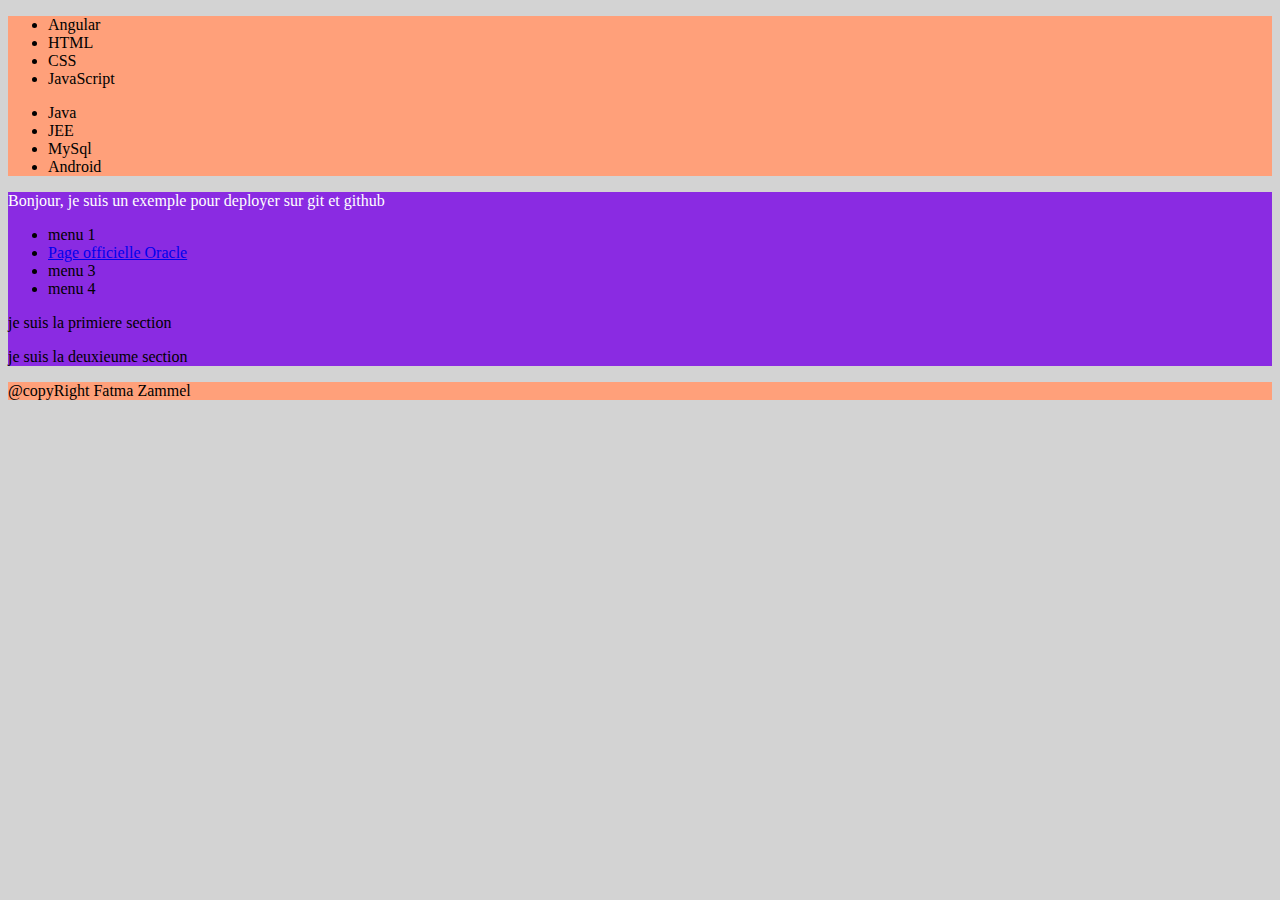
<file: index.html>
<!DOCTYPE html>
<head>
    <title> Exemple pour deployer sur git et github </title>
    <link rel="stylesheet" type="text/css"  href="./assets/css/exemple.css">
</head>
<body>
    <header>
        <nav>
            <ul>
                <li>Angular</li>
                <li>HTML</li>
                <li>CSS</li>
                <li>JavaScript</li>
            </ul>
            <ul>
                <li>Java</li>
                <li>JEE</li>

                <li>MySql</li>
                <li>Android</li>
            </ul>
        </nav>
    </header>
    <main>
    <p class="paragraphe1"> Bonjour, je suis un exemple pour deployer sur git et github</p>
    <ul class="menu1">
        <li class="sousmenu1">menu 1</li>
        <li><a href="https://www.oracle.com/index.html">Page officielle Oracle</a></li>
        <li>menu 3</li>
        <li>menu 4</li>
    </ul>
    <div class="div1">
        <p>je suis la primiere section</p>
    </div>
    <div class="div2">
        <p>je suis la deuxieume section</p>
    </div>
</main>
    <footer class="myfooter">@copyRight Fatma Zammel</footer>

    <script src="./assets/js/exemple.js" ></script>
</body>
</html>
</file>
<file: assets/css/exemple.css>
body{
    background-color: lightgray;
}
header {
    background-color: lightsalmon;
}
main {
    background-color: blueviolet;
}
footer {
    background-color: lightsalmon;
}
.paragraphe1{
    color: white
}
#btn{
    color:maroon;
    Background:deepskyblue;
}
</file>
